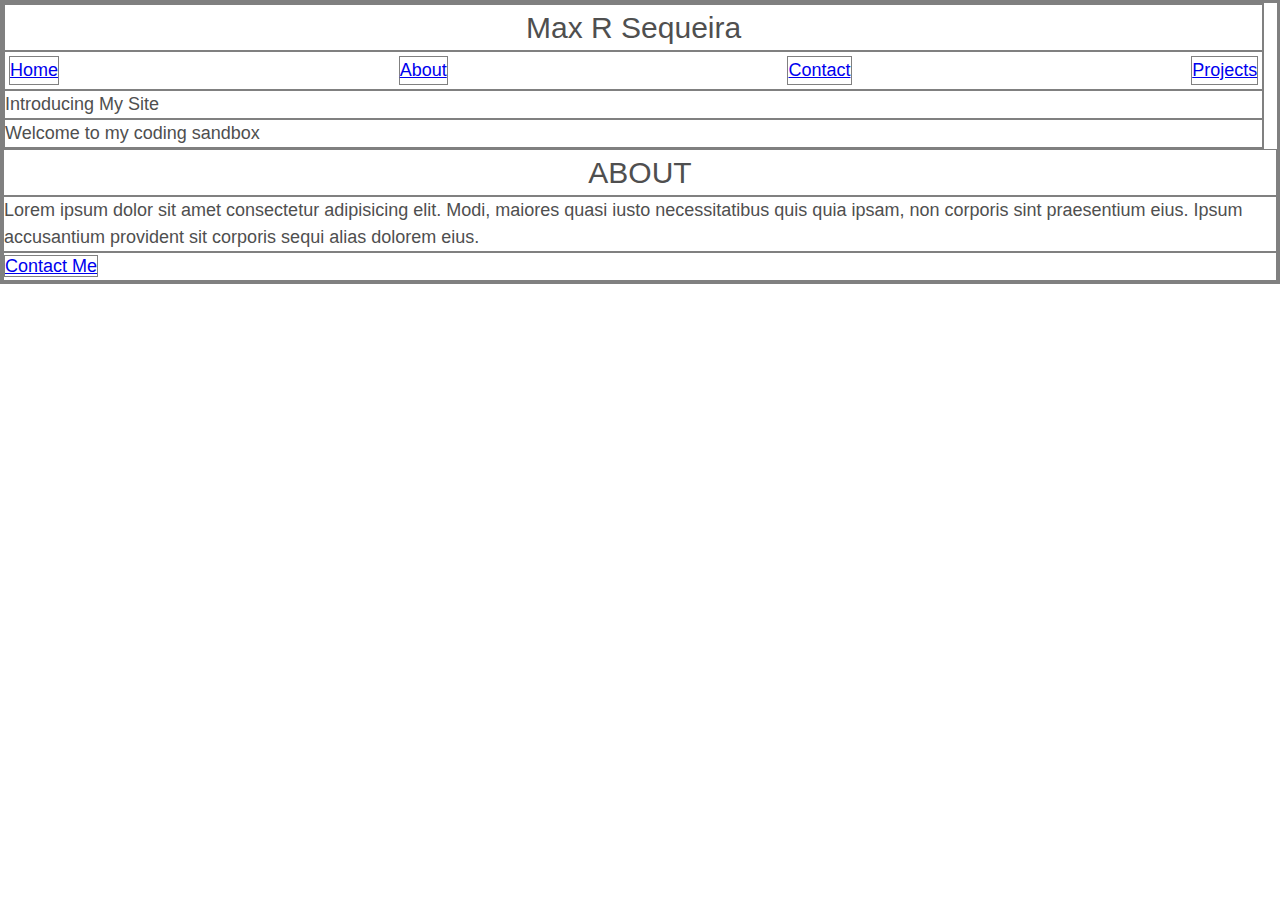
<file: about.html>
<!DOCTYPE html>
<html lang="en">
<head>
    <link rel="stylesheet" href="style/index.css">
    <meta charset="UTF-8">
    <meta name="viewport" content="width=device-width, initial-scale=1.0">
    <title>Document</title>
</head>
<section class="top">
    <header>
        <h1>Max R Sequeira</h1>
        <nav>
        <a href="index.html">Home</a>
        <a href="about.html">About</a>
        <a href="contact.html">Contact</a>
        <a href="projects.html">Projects</a>
        </nav>
        <h2>Introducing My Site</h2>
      <p>Welcome to my coding sandbox</p>
</header>
<body>
    <h1> ABOUT </h1>
    <p>Lorem ipsum dolor sit amet consectetur adipisicing elit. Modi, maiores quasi iusto necessitatibus quis quia ipsam, non corporis sint praesentium eius. Ipsum accusantium provident sit corporis sequi alias dolorem eius.</p>

    <footer>
        <a href="#">Contact Me</a>
    </footer>
</body>
</html>
</file>
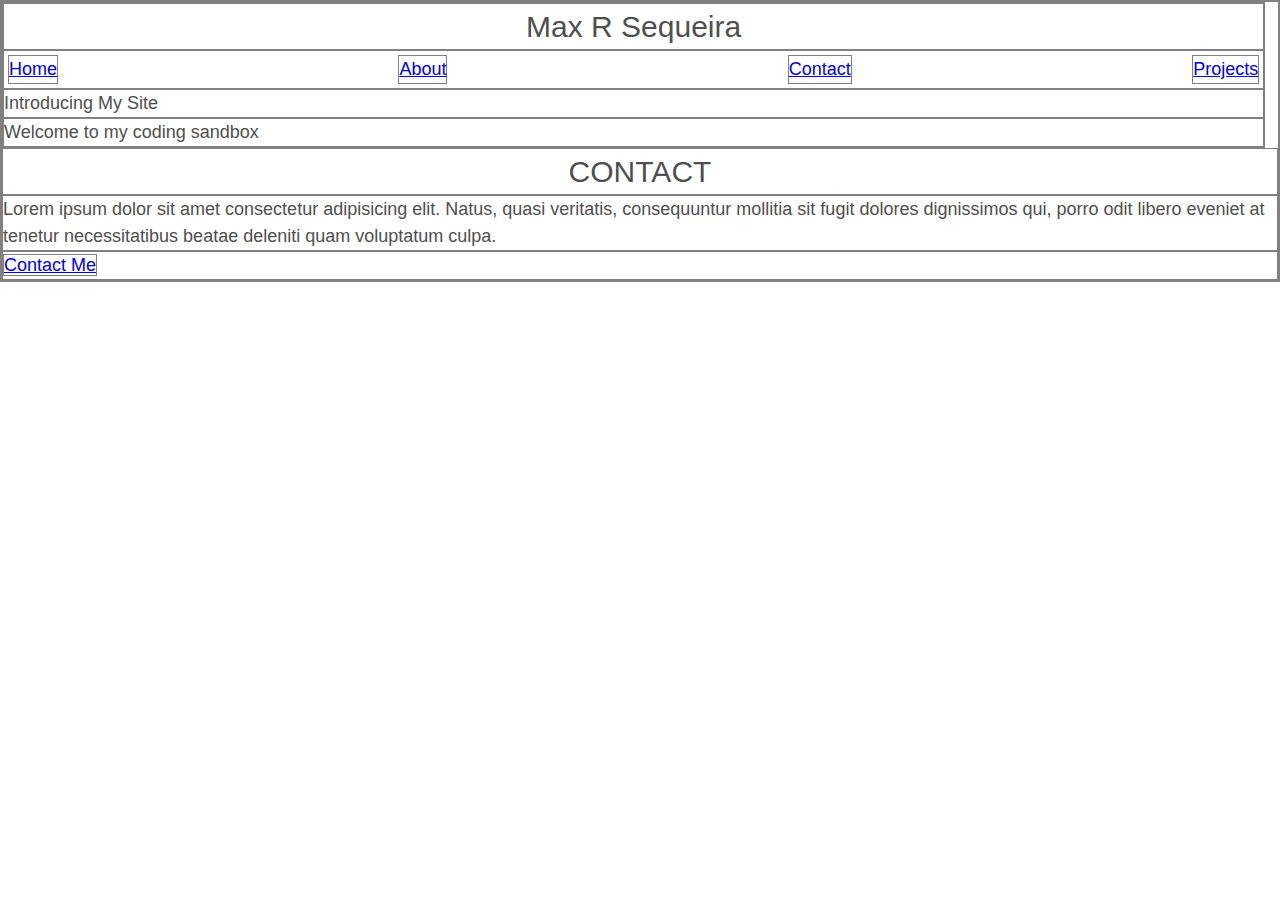
<file: contact.html>
<!DOCTYPE html>
<html lang="en">
<head>
    <link rel="stylesheet" href="style/index.css">
    <meta charset="UTF-8">
    <meta name="viewport" content="width=    <h1> ABOUT </h1>, initial-scale=1.0">
    <title>Document</title>
</head>
<body>
    <header>
        <h1>Max R Sequeira</h1>
        <nav>
        <a href="index.html">Home</a>
        <a href="about.html">About</a>
        <a href="contact.html">Contact</a>
        <a href="projects.html">Projects</a>
        </nav>
        <h2>Introducing My Site</h2>
      <p>Welcome to my coding sandbox</p>
</header>
    <h1> CONTACT </h1>
    <p>Lorem ipsum dolor sit amet consectetur adipisicing elit. Natus, quasi veritatis, consequuntur mollitia sit fugit dolores dignissimos qui, porro odit libero eveniet at tenetur necessitatibus beatae deleniti quam voluptatum culpa.</p>
    <footer>
        <a href="#">Contact Me</a>
    </footer>
</body>
</html>
</file>
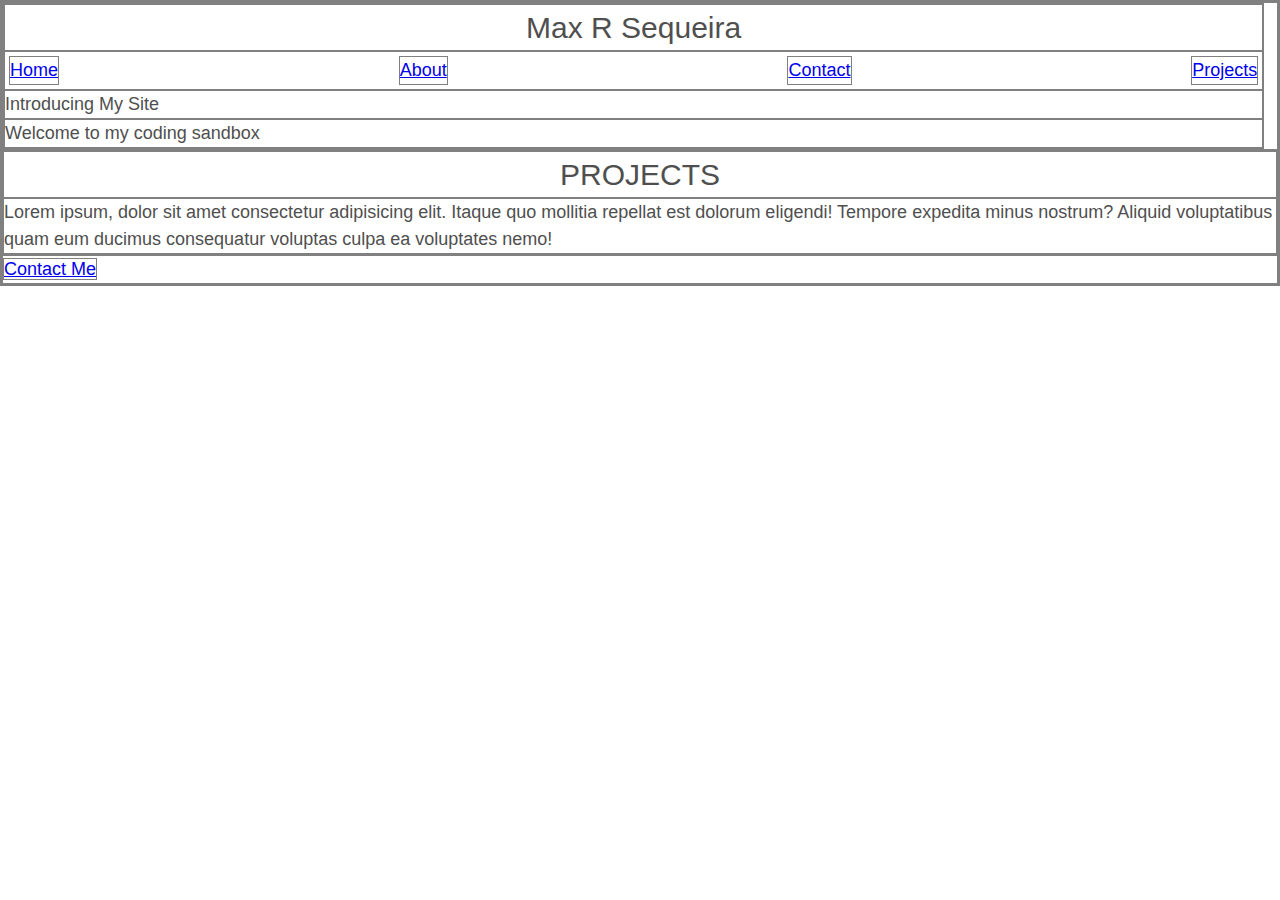
<file: projects.html>
<!DOCTYPE html>
<html lang="en">
<head>
    <link rel="stylesheet" href="style/index.css">
    <meta charset="UTF-8">
    <meta name="viewport" content="width=device-width, initial-scale=1.0">
    <title>Document</title>
</head>
<body>
    <section class="top">
        <header>
            <h1>Max R Sequeira</h1>
            <nav>
            <a href="index.html">Home</a>
            <a href="about.html">About</a>
            <a href="contact.html">Contact</a>
            <a href="projects.html">Projects</a>
            </nav>
            <h2>Introducing My Site</h2>
          <p>Welcome to my coding sandbox</p>
    </header>
    </section>
    <div id="Projects">
    <h1> PROJECTS </h1>
    <p>Lorem ipsum, dolor sit amet consectetur adipisicing elit. Itaque quo mollitia repellat est dolorum eligendi! Tempore expedita minus nostrum? Aliquid voluptatibus quam eum ducimus consequatur voluptas culpa ea voluptates nemo!</p>
    </div>
    <footer>
        <a href="#">Contact Me</a>
    </footer>
</body>
</html>
</file>
<file: style/index.css>
/*MEYERS reset*/

html, body, div, span, applet, object, iframe,
h1, h2, h3, h4, h5, h6, p, blockquote, pre,
a, abbr, acronym, address, big, cite, code,
del, dfn, em, img, ins, kbd, q, s, samp,
small, strike, strong, sub, sup, tt, var,
b, u, i, center,
dl, dt, dd, ol, ul, li,
fieldset, form, label, legend,
table, caption, tbody, tfoot, thead, tr, th, td,
article, aside, canvas, details, embed, 
figure, figcaption, footer, header, hgroup, 
menu, nav, output, ruby, section, summary,
time, mark, audio, video {
	margin: 0;
	padding: 0;
	font-size: 100%;
	font: inherit;
	vertical-align: baseline;
}
/* HTML5 display-role reset for older browsers */
article, aside, details, figcaption, figure, 
footer, header, hgroup, menu, nav, section {
	display: block;
}
ol, ul {
	list-style: none;
}
blockquote, q {
	quotes: none;
}
blockquote:before, blockquote:after,
q:before, q:after {
	content: '';
	content: none;
}
table {
	border-collapse: collapse;
	border-spacing: 0;
}

*{
    box-sizing: border-box;
    margin:0;
    padding:2px;
    max-width:100%;
    border:1px solid grey;
}
/*General Styles*/

html{
    font-size:62.5%;
}

body{
    font-size:1.8rem;
    color:#4f4f4f;
    line-height:1.5;
    font-family: 'PT Sans', sans-serif;
    text-decoration: none;
}

/*HEADER Stlying*/
header{
    width: 99%;
    align-self: center;
}
h1{
    display:flex;
    justify-content: center;
    align-content: center;
    font-size: 3rem;
}
nav{
    display: flex;
    justify-content: space-between;
    text-decoration: none;
    padding: 4px 4px;
}
.subtitlesection{
    display:flex;
    justify-content: center;

}
}




@media(max-width: 800px){
    /*if the screen size is 800px or smaller apply these styles*/
}

@media(max-width: 500px){
    /*if the screen size is 500px or smaller apply these styles*/
    nav{
        flex-direction:column;
    }
</file>
